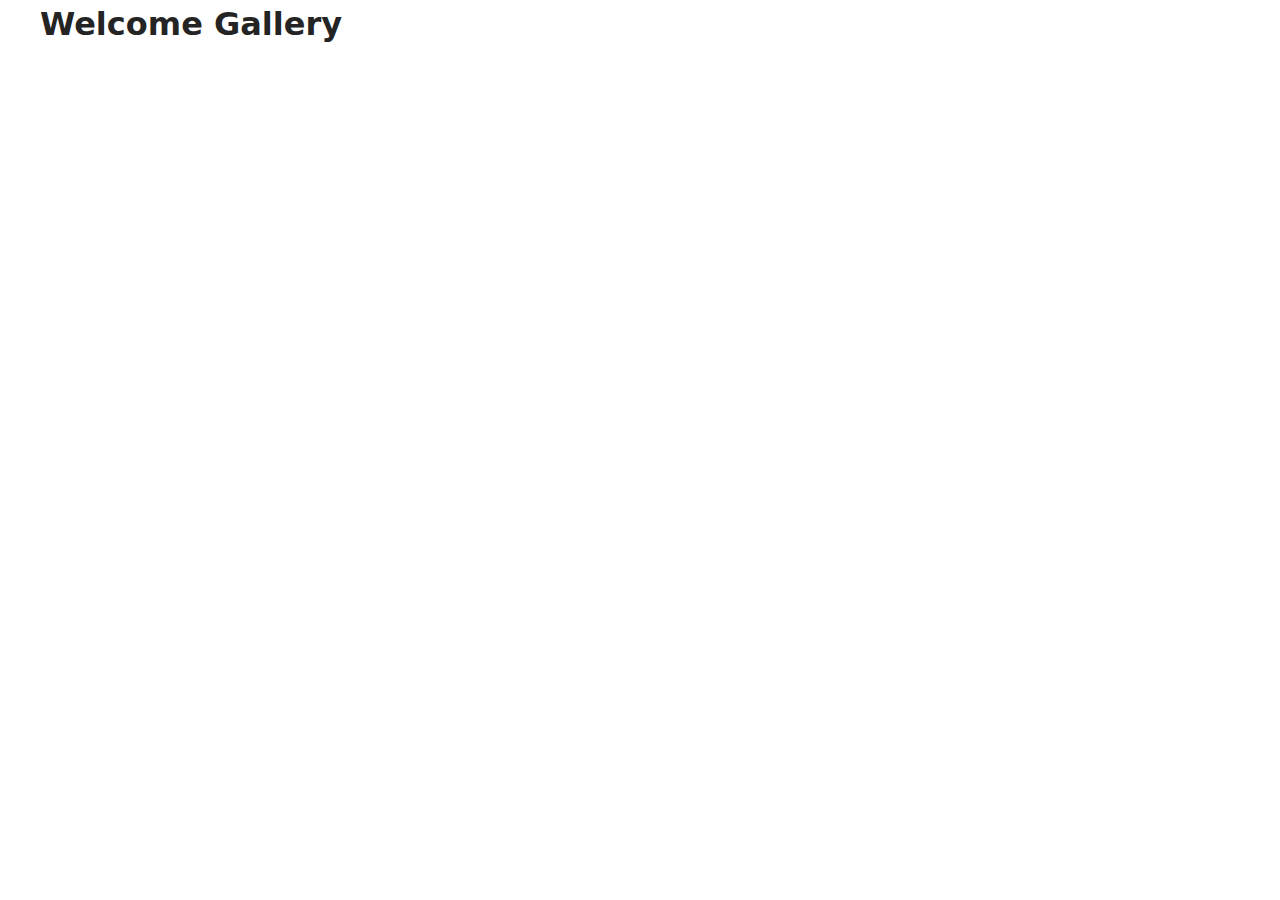
<file: src/1-gallery.html>
<!DOCTYPE html>
<html lang='en'>
<head>
  <meta charset='UTF-8' />
  <meta http-equiv='X-UA-Compatible' content='IE=edge' />
  <meta name='viewport' content='width=device-width, initial-scale=1.0' />
  <title>Gallery</title>
  <link rel='stylesheet' href='./css/styles.css' />
</head>
<body>
<main>
  <div class='container'>
    <h1 class='main-title'>
      <span class='main-title-gradient'>Welcome</span> Gallery
    </h1>
    <load src="./partials/back-link.html" />
  </div>

  <ul class='gallery' id='gallery'></ul>
</main>

<load src='./partials/footer.html' />
<script src='./js/1-gallery.js' type='module'></script>
</body>
</html>
</file>
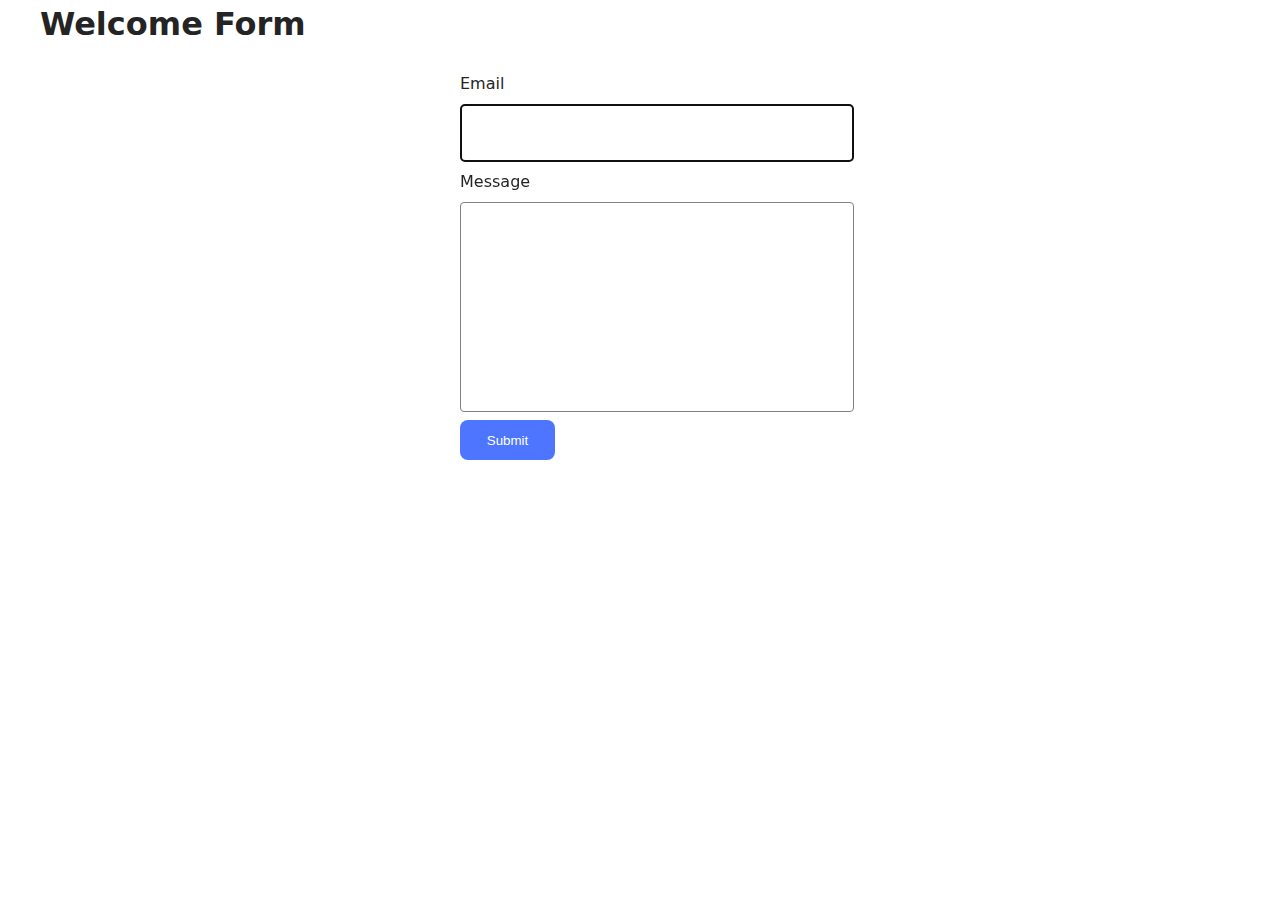
<file: src/2-form.html>
<!DOCTYPE html>
<html lang="en">
  <head>
    <meta charset="UTF-8" />
    <meta http-equiv="X-UA-Compatible" content="IE=edge" />
    <meta name="viewport" content="width=device-width, initial-scale=1.0" />
    <title>Form</title>
    <link rel="stylesheet" href="./css/styles.css" />
  </head>
  <body>
    <main>
      <div class="container">
        <h1 class="main-title">
          <span class="main-title-gradient">Welcome</span> Form
        </h1>
        <load src="./partials/back-link.html" />

        <div class="form-container">
          <form class="feedback-form js-feedback-form" autocomplete="off">
            <label>
              Email
              <input class="feedback-form-input" type="email" name="email" autofocus />
            </label>
            <label>
              Message
              <textarea class="feedback-form-message" name="message" rows="8"></textarea>
            </label>
            <button class="feedback-form-submit" type="submit">Submit</button>
          </form>
        </div>
      </div>
    </main>

    <load src="./partials/footer.html" />
    <script src='./js/2-form.js' type='module'></script>
  </body>
</html>
</file>
<file: src/css/styles.css>
/**
  |============================
  | include css partials with
  | default @import url()
  |============================
*/
/* Common styles */
@import url('./reset.css');
@import url('./base.css');
@import url('./container.css');
@import url('./animations.css');

/* Sections style */
@import url('./header.css');
@import url('./back-link.css');
@import url('./footer.css');
</file>
